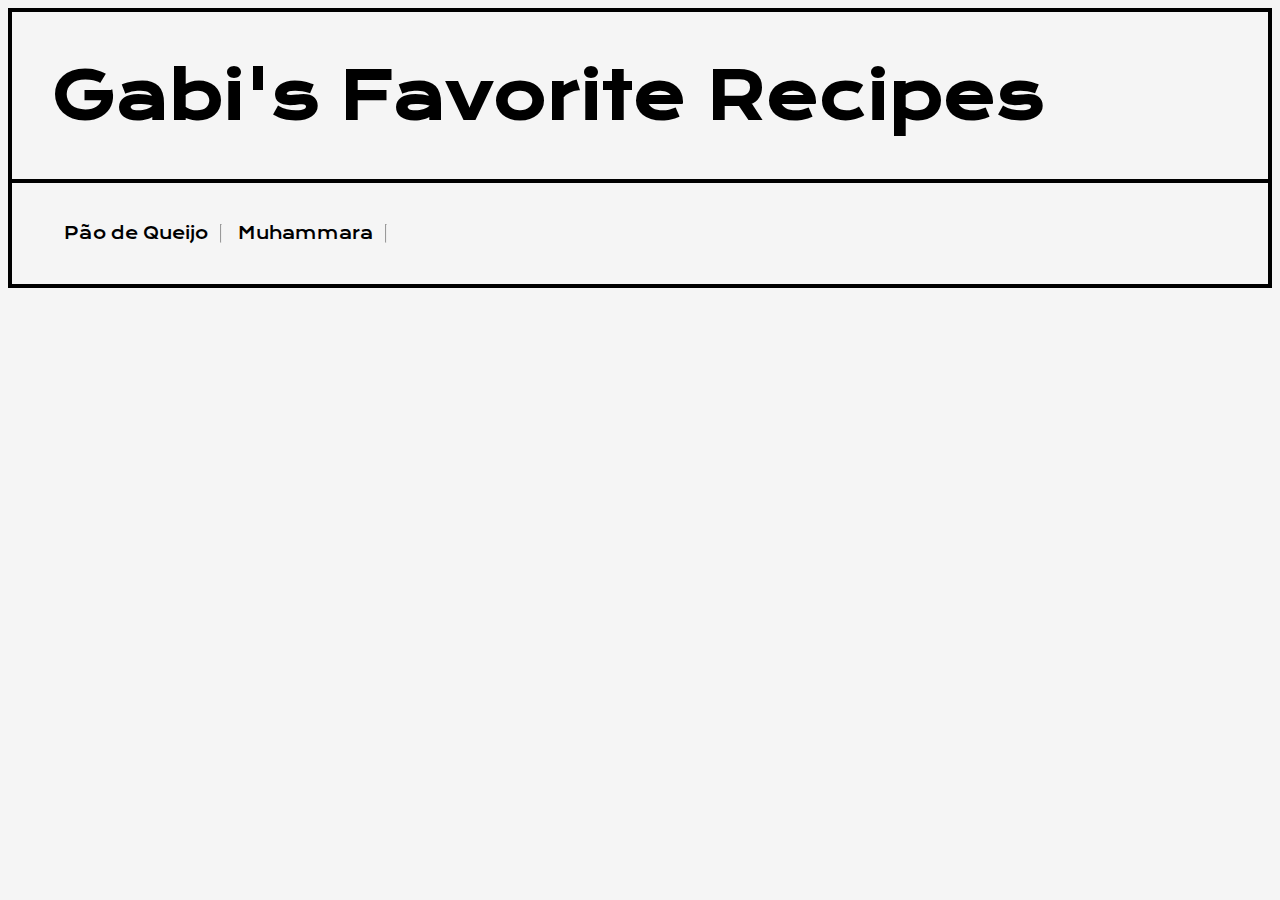
<file: index.html>
<!DOCTYPE html>
<html lang="en">
<head>
    <meta charset="UTF-8">
    <meta http-equiv="X-UA-Compatible" content="IE=edge">
    <meta name="viewport" content="width=device-width, initial-scale=1.0">
    <link rel="stylesheet" href="css/styles.css">
    <link rel="stylesheet" href="https://fonts.googleapis.com/css?family=Krona+One">
    <title>Gabi's Favorite Recipes</title>
</head>
<body>
    <div class="top-container">   
        <h1>Gabi's Favorite Recipes</h1>
    </div>

    <div class="recipes-container">
        <a href="recipes/paodequeijo.html">Pão de Queijo</a><hr>
        <a href="recipes/muhammara.html">Muhammara</a><hr>    
    </div>
</body>
</html>
</file>
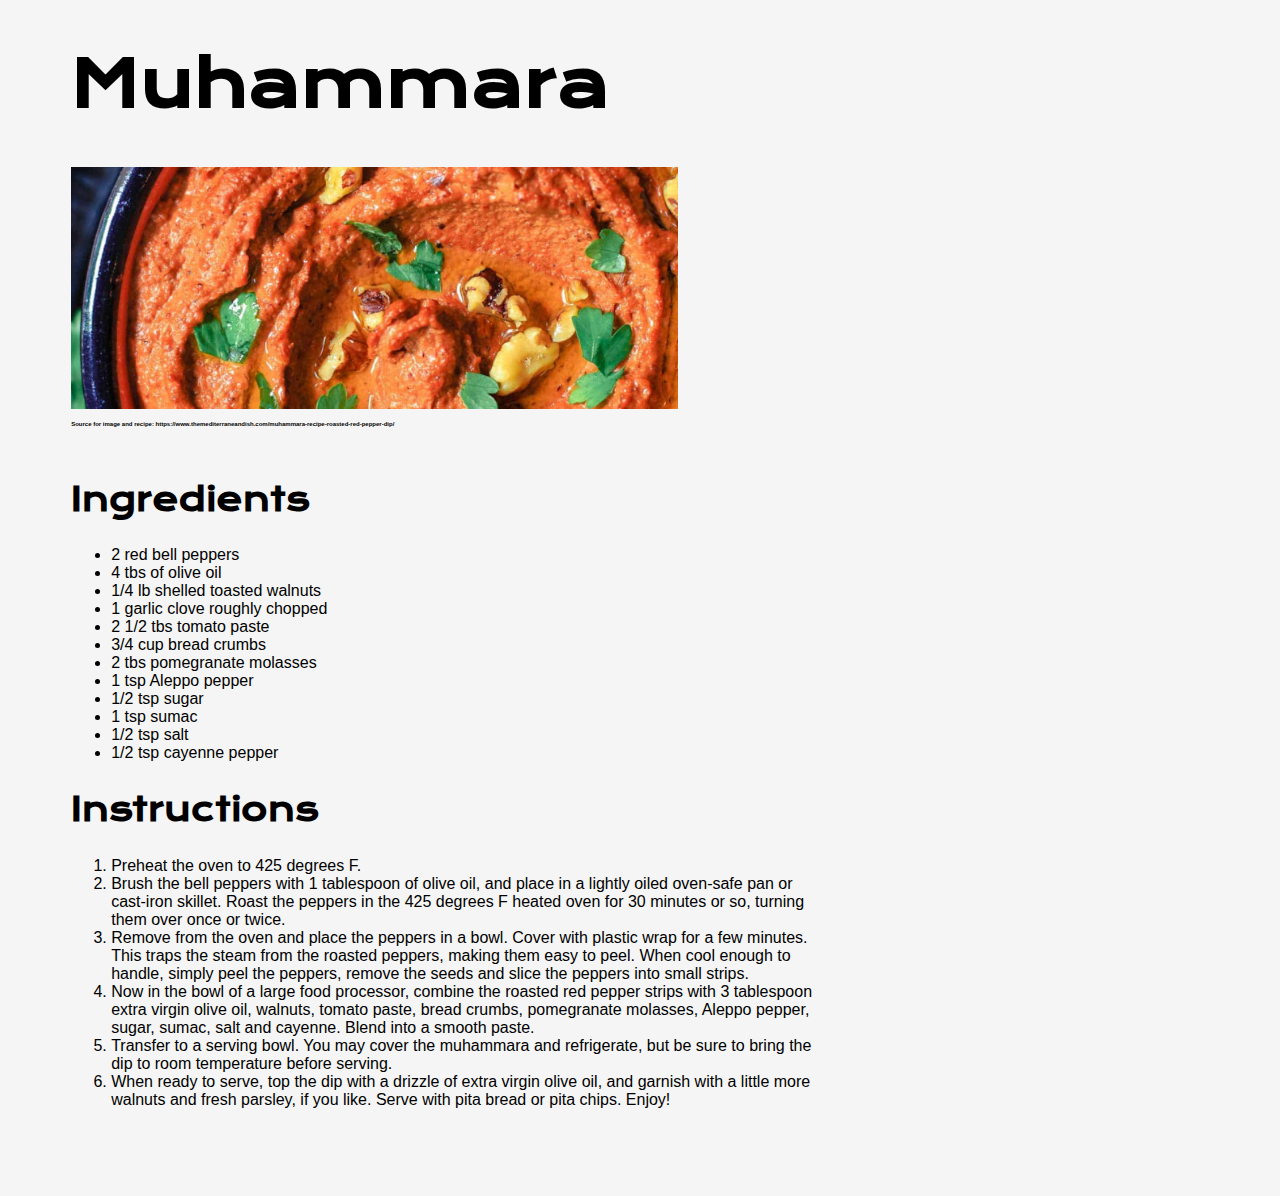
<file: recipes/muhammara.html>
<!DOCTYPE html>
<html lang="en">
<head>
    <meta charset="UTF-8">
    <meta http-equiv="X-UA-Compatible" content="IE=edge">
    <meta name="viewport" content="width=device-width, initial-scale=1.0">
    <link rel="stylesheet" href="../css/styles.css">
    <link rel="stylesheet" href="https://fonts.googleapis.com/css?family=Krona+One">
    <title>Muhammara</title>
</head>

<body>
    <div class="recipe-body">
    <h1>Muhammara</h1>
    <img class = "recipe-hero" src="../images/muhammara.png" alt="Image of muhammara sauce">
    <h6>Source for image and recipe: https://www.themediterraneandish.com/muhammara-recipe-roasted-red-pepper-dip/</h6>
    <br>
    <h2>Ingredients</h2>
    <ul>
        <li>2 red bell peppers</li>
        <li>4 tbs of olive oil</li>
        <li>1/4 lb shelled toasted walnuts</li>
        <li>1 garlic clove roughly chopped</li>
        <li>2 1/2 tbs tomato paste</li>
        <li>3/4 cup bread crumbs</li>
        <li>2 tbs pomegranate molasses</li>
        <li>1 tsp Aleppo pepper</li>
        <li>1/2 tsp sugar</li>
        <li>1 tsp sumac</li>
        <li>1/2 tsp salt</li>
        <li>1/2 tsp cayenne pepper</li>

    </ul>
    <h2>Instructions</h2>
    <ol>
        <li>Preheat the oven to 425 degrees F.</li>
        <li>Brush the bell peppers with 1 tablespoon of olive oil, and place in a lightly oiled oven-safe pan or cast-iron skillet. Roast the peppers in the 425 degrees F heated oven for 30 minutes or so, turning them over once or twice.</li>
        <li>Remove from the oven and place the peppers in a bowl. Cover with plastic wrap for a few minutes. This traps the steam from the roasted peppers, making them easy to peel. When cool enough to handle, simply peel the peppers, remove the seeds and slice the peppers into small strips.</li>
        <li>Now in the bowl of a large food processor, combine the roasted red pepper strips with 3 tablespoon extra virgin olive oil, walnuts, tomato paste, bread crumbs, pomegranate molasses, Aleppo pepper, sugar, sumac, salt and cayenne. Blend into a smooth paste.</li>
        <li>Transfer to a serving bowl. You may cover the muhammara and refrigerate, but be sure to bring the dip to room temperature before serving.</li>
        <li>When ready to serve, top the dip with a drizzle of extra virgin olive oil, and garnish with a little more walnuts and fresh parsley, if you like. Serve with pita bread or pita chips. Enjoy!</li>
    </ol>
    </div>
</body>
</html>
</file>
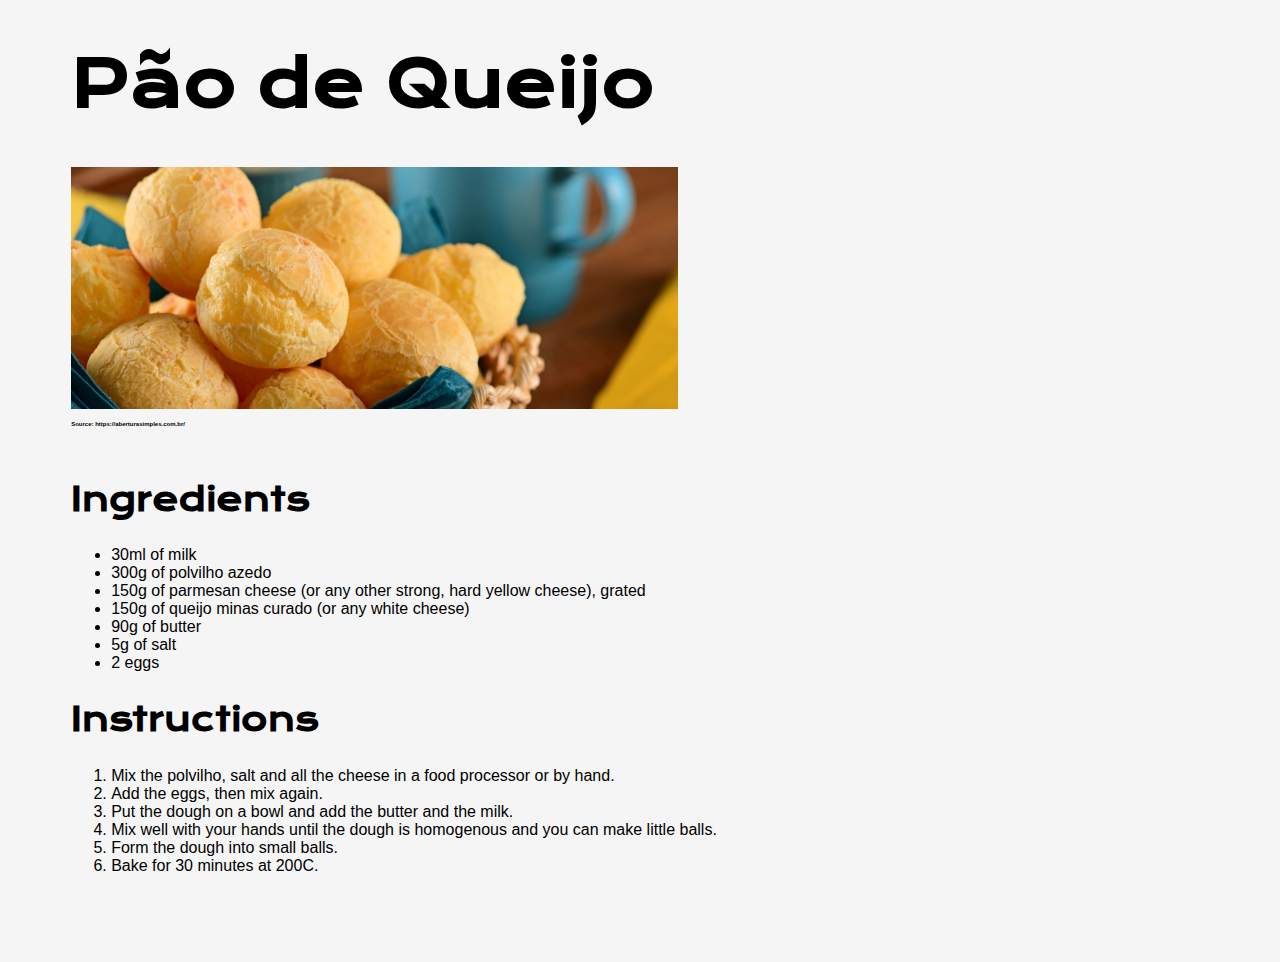
<file: recipes/paodequeijo.html>
<!DOCTYPE html>
<html lang="en">
<head>
    <meta charset="UTF-8">
    <meta http-equiv="X-UA-Compatible" content="IE=edge">
    <meta name="viewport" content="width=device-width, initial-scale=1.0">
    <link rel="stylesheet" href="../css/styles.css">
    <link rel="stylesheet" href="https://fonts.googleapis.com/css?family=Krona+One">
    <title>Pão de Queijo</title>
</head>

<body>
    <div class="recipe-body">
    <h1>Pão de Queijo</h1>
    <img class = "recipe-hero" src="../images/pao_queijo.png" alt="Image of Brazilian cheese bread">
    <h6>Source: https://aberturasimples.com.br/</h6>
    <br>
    <h2>Ingredients</h2>
    <ul>
        <li>30ml of milk</li>
        <li>300g of polvilho azedo</li>
        <li>150g of parmesan cheese (or any other strong, hard yellow cheese), grated</li>
        <li>150g of queijo minas curado (or any white cheese)</li>
        <li>90g of butter</li>
        <li>5g of salt</li>
        <li>2 eggs</li>
    </ul>
    <h2>Instructions</h2>
    <ol>
        <li>Mix the polvilho, salt and all the cheese in a food processor or by hand.</li>
        <li>Add the eggs, then mix again.</li>
        <li>Put the dough on a bowl and add the butter and the milk.</li>
        <li>Mix well with your hands until the dough is homogenous and you can make little balls.</li>
        <li>Form the dough into small balls.</li>
        <li>Bake for 30 minutes at 200C.</li>
    </ol>
    </div>
</body>
</html>
</file>
<file: css/styles.css>
body{
    background-color: whitesmoke;
}

h1{
    font-family:'Krona One', serif;
    font-size: 4em;
}

h2{
    font-family:'Krona One', serif;
    font-size: 2em;
}

h6{
    font-family: Arial, Helvetica, sans-serif;
    font-size: 0.2em;
}

p{
    font-family:'Krona One', serif;
    font-size: 1em;
}

hr{
    width: 40%;
    display: inline;
}

a{
    padding: 12px;
}

/*Unvisited link*/
a:link{
    font-family:'Krona One', serif;
    font-size: 1em;
    color: black;
    text-decoration: none;
}

/*Visited link*/
a:visited{
    font-family:'Krona One', serif;
    font-size: 1em;
    color: black;
    text-decoration: none;
}

a:hover{
    font-weight: bolder;
    background-color: greenyellow;
}

.top-container{
    border-style: solid;
    border-color: black;
    border-width: 4px;
    padding-left: 40px;
}

ul{
    font-family: Arial, Helvetica, sans-serif;
}

ol{
    font-family: Arial, Helvetica, sans-serif;

}

.recipes-container{
    padding: 40px;
    border-style: solid;
    border-color: black;
    border-width: 4px;
    border-top: none;
}

.recipe-hero{
    width: 80%;
}

.recipe-body{
    width: 60%;
    padding-left: 5%;
    padding-bottom: 5%;
}
</file>
